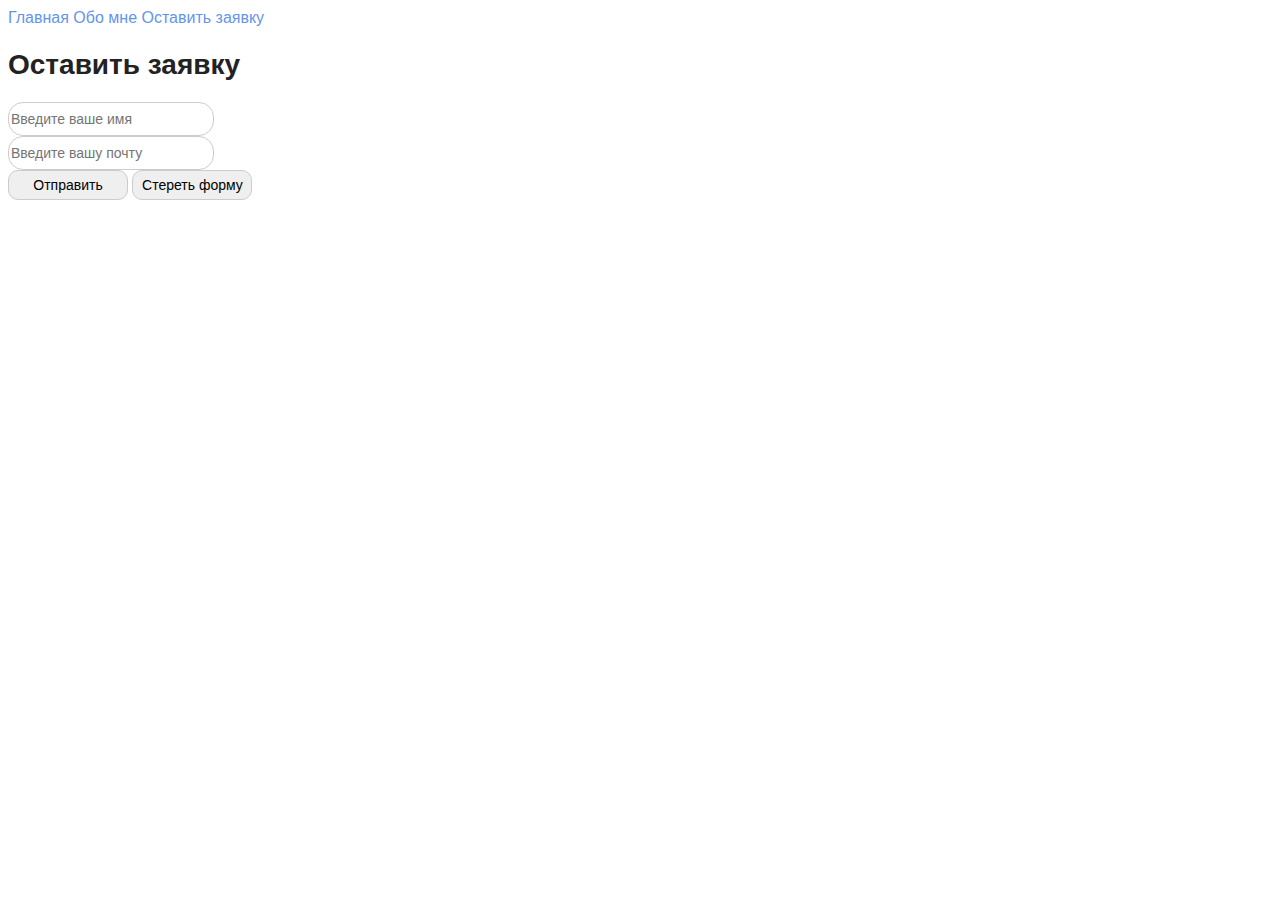
<file: form.html>
<!DOCTYPE html>
<html lang="en">

<head>
    <meta charset="UTF-8">
    <meta name="viewport" content="width=device-width, initial-scale=1.0">
    <title>Document</title>
    <link rel="stylesheet" href="style.css">
</head>

<body>
    <a class="nav__link" href="index.html">Главная</a>
    <a class="nav__link" href="info/about.html">Обо мне</a>
    <a class="nav__link" href="form.html">Оставить заявку</a>
    <h1 class="title">Оставить заявку</h1>
    <form action="#">
        <input class="form__input" type="text" placeholder="Введите ваше имя"><br>
        <input class="form__input" type="email" placeholder="Введите вашу почту"><br>
        <button class="form__button" type="submit">Отправить</button>
        <button class="form__button" type="reset">Стереть форму</button>
    </form>

</body>

</html>
</file>
<file: style.css>
body {
    font-family: sans-serif;
}

a {
    text-decoration: none;
}

.nav__link {
    color: cornflowerblue;
    font-size: 16px;
    line-height: 20px;
}

.title {
    color: #222;
    font-size: 28px;
    line-height: 36px;
    font-weight: bold;
}

.subtitle {
    font-style: normal;
    line-height: 80px;
    color: coral;
    font-size: 36px;
    font-weight: 700;
}

.text {
    font-style: normal;
    font-weight: 300;
    color: #7D7987;
    font-size: 18px;
    line-height: 30px;
}

.about__photo {
    border-radius: 10px;
}

.form__input {
    width: 200px;
    height: 30px;
    outline: none;
    border: 1px solid #ccc;
    border-radius: 15px;
    font-size: 14px;
    line-height: 30px;
    font-family: sans-serif;
}

.form__button {
    font-size: 14px;
    width: 120px;
    height: 30px;
    border-radius: 10px;
    border: 1px solid #ccc;
}
</file>
